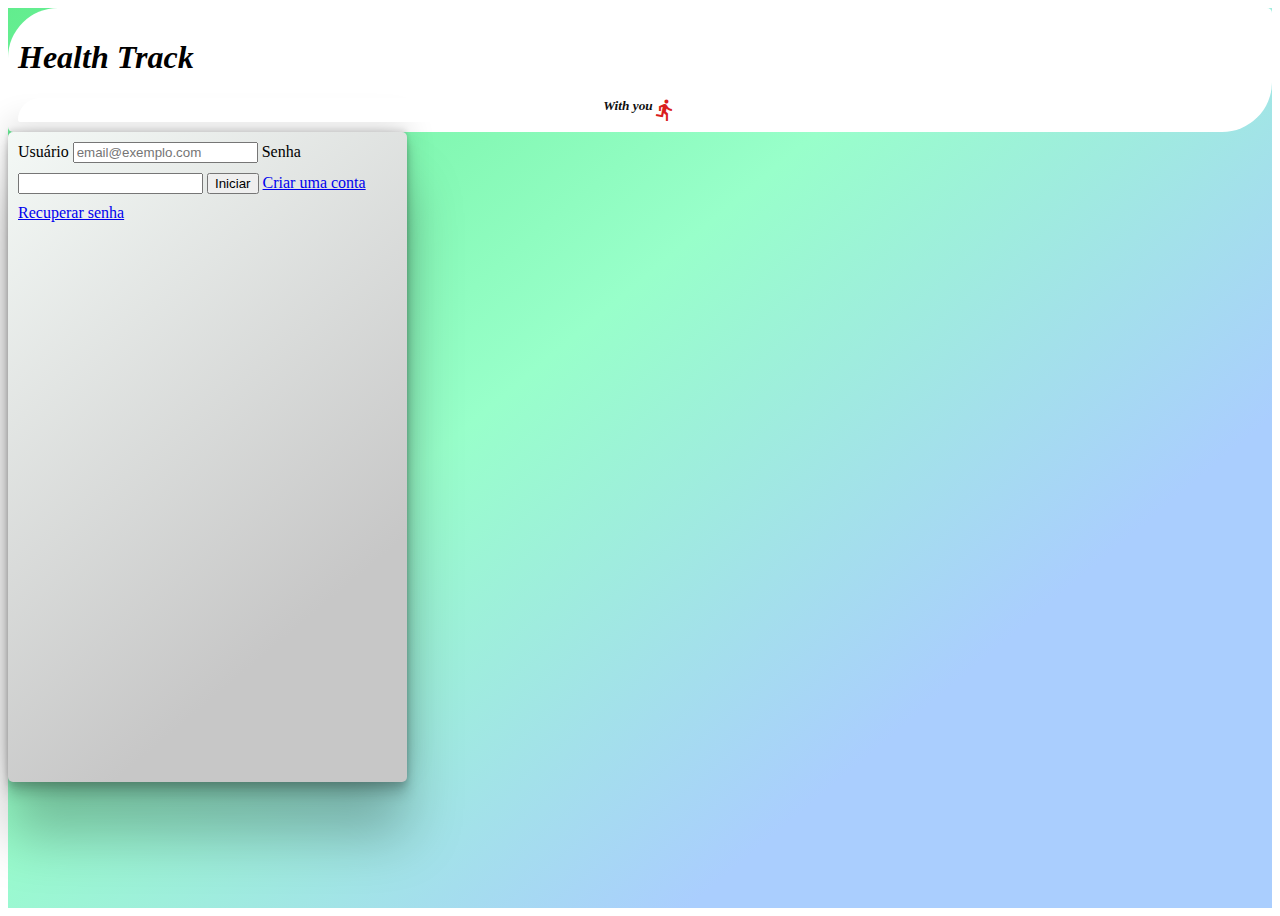
<file: index.html>
<!DOCTYPE html>
<html lang="pt-br">
  <head>
    <!-- Required meta tags -->
    <meta charset="utf-8" />
    <meta name="viewport" content="width=device-width, initial-scale=1" />
    <meta
      name="keywords"
      content="saúde, esporte, corrida, monitoramento, ciclismo"
    />
    <!-- App CSS -->
    <link rel="stylesheet" href="./style.css" />
    <link rel="stylesheet" href="./shared/shared.css" />

    <!-- Bootstrap CSS -->
    <link
      href="https://cdn.jsdelivr.net/npm/bootstrap@5.0.2/dist/css/bootstrap.min.css"
      rel="stylesheet"
      integrity="sha384-EVSTQN3/azprG1Anm3QDgpJLIm9Nao0Yz1ztcQTwFspd3yD65VohhpuuCOmLASjC"
      crossorigin="anonymous"
    />
    <!-- Google Icon -->
    <link
      rel="stylesheet"
      href="https://fonts.googleapis.com/icon?family=Material+Icons"
    />
    <title>:.Health Track.:</title>
  </head>
  <body>
    <section
      class="home container-fluid d-flex flex-row justify-content-around"
    >
      <header
        class="title d-flex flex-column align-items-center align-self-center"
      >
        <div class="logoBody">
          <h1>Health Track</h1>
          <small
            >With you
            <span class="material-icons"> directions_run </span></small
          >
        </div>
      </header>
      <form
        class="main d-flex flex-column align-self-center"
        action="./app/record/record.html"
      >
        <label for="inputEmail" class="form-label">Usuário</label>
        <input
          type="email"
          class="form-control"
          id="inputEmail"
          placeholder="email@exemplo.com"
          required
        />
        <label for="inputPassword" class="form-label">Senha</label>
        <input
          type="password"
          class="form-control"
          id="inputPassword"
          required
        />
        <button type="submit" class="d-block btn btn-primary">Iniciar</button>
        <a href="./app/create_account/create_account.html">Criar uma conta</a>
        <a href="./app/recover_password/recover_password.html"
          >Recuperar senha</a
        >
      </form>
    </section>

    <!-- Bootstrap JS -->
    <script
      src="https://cdn.jsdelivr.net/npm/bootstrap@5.0.2/dist/js/bootstrap.bundle.min.js"
      integrity="sha384-MrcW6ZMFYlzcLA8Nl+NtUVF0sA7MsXsP1UyJoMp4YLEuNSfAP+JcXn/tWtIaxVXM"
      crossorigin="anonymous"
    ></script>
  </body>
</html>
</file>
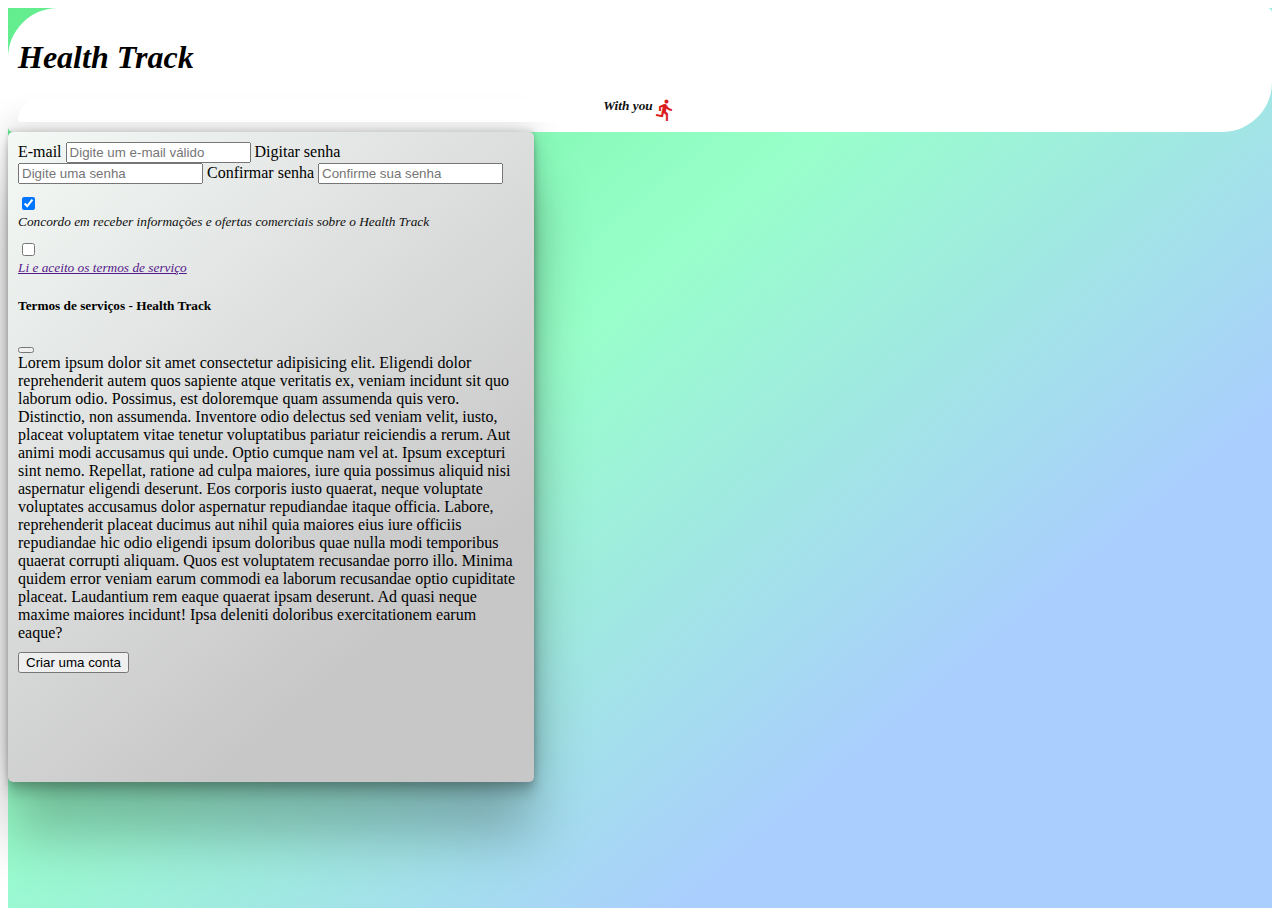
<file: app/create_account/create_account.html>
<!DOCTYPE html>
<html lang="pt-br">
  <head>
    <!-- Required meta tags -->
    <meta charset="utf-8" />
    <meta name="viewport" content="width=device-width, initial-scale=1" />
    <meta
      name="keywords"
      content="saúde, esporte, corrida, monitoramento, ciclismo"
    />
    <!-- App CSS -->
    <link rel="stylesheet" href="./create_account.css" />
    <link rel="stylesheet" href="../../shared/shared.css" />

    <!-- Bootstrap CSS -->
    <link
      href="https://cdn.jsdelivr.net/npm/bootstrap@5.0.2/dist/css/bootstrap.min.css"
      rel="stylesheet"
      integrity="sha384-EVSTQN3/azprG1Anm3QDgpJLIm9Nao0Yz1ztcQTwFspd3yD65VohhpuuCOmLASjC"
      crossorigin="anonymous"
    />
    <!-- Google Icon -->
    <link
      rel="stylesheet"
      href="https://fonts.googleapis.com/icon?family=Material+Icons"
    />
    <title>:.Health Track.:</title>
  </head>
  <body>
    <section
      class="home container-fluid d-flex flex-row justify-content-around"
    >
      <header
        class="title d-flex flex-column align-items-center align-self-center"
      >
        <div class="logoBody">
          <h1>Health Track</h1>
          <small
            >With you
            <span class="material-icons"> directions_run </span></small
          >
        </div>
      </header>
      <form
        class="main d-flex flex-column align-self-center"
        action="../../index.html"
      >
        <label for="inputCreateEmail" class="form-label">E-mail</label>
        <input
          required
          type="email"
          class="form-control"
          id="inputCreateEmail"
          placeholder="Digite um e-mail válido"
          required
        />
        <label for="inputCreatePassword" class="form-label"
          >Digitar senha</label
        >
        <input
          type="text"
          class="form-control"
          id="inputCreatePassword"
          placeholder="Digite uma senha"
          required
        />
        <label for="inputConfirmPassword" class="form-label"
          >Confirmar senha</label
        >
        <input
          type="text"
          class="form-control"
          id="inputConfirmPassword"
          placeholder="Confirme sua senha"
          required
        />
        <div class="form-check form-check-inline">
          <input
            id="CheckMkt"
            class="form-check-input"
            type="checkbox"
            value=""
            checked
          />
          <label class="form-check-label" type="checkbox" for="CheckMkt">
            <small
              >Concordo em receber informações e ofertas comerciais sobre o
              Health Track</small
            >
          </label>
        </div>
        <div class="form-check form-check-inline">
          <input
            id="CheckTermos"
            class="form-check-input"
            type="checkbox"
            value=""
            required
          />
          <label class="form-check-label" for="CheckTermos">
            <small
              ><a data-bs-toggle="modal" data-bs-target="#termsModal" href=""
                >Li e aceito os termos de serviço</a
              ></small
            >
          </label>
        </div>
        <!--Modal-->
        <div
          class="modal fade"
          id="termsModal"
          tabindex="-1"
          aria-labelledby="modalTermos"
          aria-hidden="true"
        >
          <div class="modal-dialog">
            <div class="modal-content">
              <div class="modal-header">
                <h5 class="text-center modal-title" id="modalTermos">
                  Termos de serviços - Health Track
                </h5>
                <button
                  type="button"
                  class="btn-close"
                  data-bs-dismiss="modal"
                  aria-label="Close"
                ></button>
              </div>
              <div class="modal-body">
                Lorem ipsum dolor sit amet consectetur adipisicing elit.
                Eligendi dolor reprehenderit autem quos sapiente atque veritatis
                ex, veniam incidunt sit quo laborum odio. Possimus, est
                doloremque quam assumenda quis vero. Distinctio, non assumenda.
                Inventore odio delectus sed veniam velit, iusto, placeat
                voluptatem vitae tenetur voluptatibus pariatur reiciendis a
                rerum. Aut animi modi accusamus qui unde. Optio cumque nam vel
                at. Ipsum excepturi sint nemo. Repellat, ratione ad culpa
                maiores, iure quia possimus aliquid nisi aspernatur eligendi
                deserunt. Eos corporis iusto quaerat, neque voluptate voluptates
                accusamus dolor aspernatur repudiandae itaque officia. Labore,
                reprehenderit placeat ducimus aut nihil quia maiores eius iure
                officiis repudiandae hic odio eligendi ipsum doloribus quae
                nulla modi temporibus quaerat corrupti aliquam. Quos est
                voluptatem recusandae porro illo. Minima quidem error veniam
                earum commodi ea laborum recusandae optio cupiditate placeat.
                Laudantium rem eaque quaerat ipsam deserunt. Ad quasi neque
                maxime maiores incidunt! Ipsa deleniti doloribus exercitationem
                earum eaque?
              </div>
            </div>
          </div>
        </div>
        <button type="submit" class="d-block btn btn-primary">
          Criar uma conta
        </button>
      </form>
    </section>

    <!-- Bootstrap JS -->
    <script
      src="https://cdn.jsdelivr.net/npm/bootstrap@5.0.2/dist/js/bootstrap.bundle.min.js"
      integrity="sha384-MrcW6ZMFYlzcLA8Nl+NtUVF0sA7MsXsP1UyJoMp4YLEuNSfAP+JcXn/tWtIaxVXM"
      crossorigin="anonymous"
    ></script>
  </body>
</html>
</file>
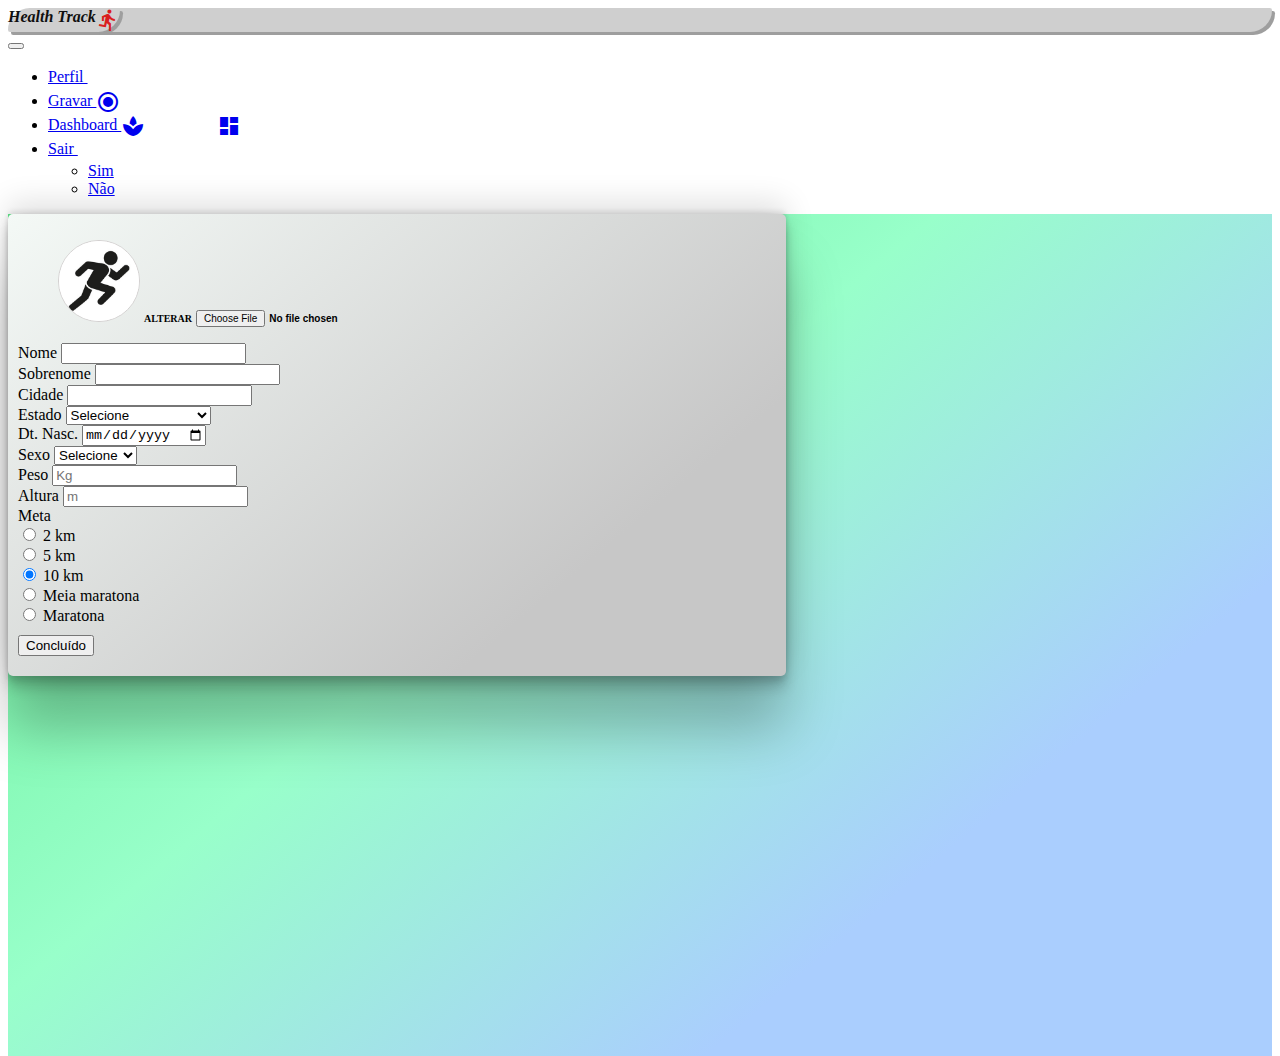
<file: app/profile/profile.html>
<!DOCTYPE html>
<html lang="pt-br">
  <head>
    <!-- Required meta tags -->
    <meta charset="utf-8" />
    <meta name="viewport" content="width=device-width, initial-scale=1" />
    <meta
      name="keywords"
      content="saúde, esporte, corrida, monitoramento, ciclismo"
    />
    <!-- App CSS -->
    <link rel="stylesheet" href="../../shared/shared.css" />
    <link rel="stylesheet" href="./profile.css" />

    <!-- Bootstrap CSS -->
    <link
      href="https://cdn.jsdelivr.net/npm/bootstrap@5.0.2/dist/css/bootstrap.min.css"
      rel="stylesheet"
      integrity="sha384-EVSTQN3/azprG1Anm3QDgpJLIm9Nao0Yz1ztcQTwFspd3yD65VohhpuuCOmLASjC"
      crossorigin="anonymous"
    />
    <!-- Google Icon -->
    <link
      rel="stylesheet"
      href="https://fonts.googleapis.com/icon?family=Material+Icons"
    />
    <title>:.Health Track.:</title>
  </head>
  <body>
    <nav class="navbar navbar-expand-lg navbar-light bg-light">
      <div class="container-fluid">
        <div class="logo">
          <p>
            Health Track<small class="runIcon material-icons">
              directions_run</small
            >
          </p>
        </div>
        <button
          class="navbar-toggler"
          type="button"
          data-bs-toggle="collapse"
          data-bs-target="#navbarTogglerDemo02"
          aria-controls="navbarTogglerDemo02"
          aria-expanded="false"
          aria-label="Toggle navigation"
        >
          <span class="navbar-toggler-icon"></span>
        </button>
        <div class="collapse navbar-collapse" id="navbarTogglerDemo02">
          <ul class="navbar-nav ms-auto mb-2 mb-lg-0">
            <li class="nav-item">
              <a
                class="nav-link active disabled text-secondary fw-bold"
                aria-current="page"
                href="#"
                >Perfil <span class="material-icons">manage_accounts</span></a
              >
            </li>
            <li class="nav-item">
              <a
                class="nav-link text-success fw-bold"
                href="../record/record.html"
                >Gravar
                <span class="material-icons">radio_button_checked</span></a
              >
            </li>

            <li class="nav-item">
              <a
                class="nav-link text-success fw-bold"
                href="../dashboard/dashboard.html"
                >Dashboard
                <span class="material-icons">space_dashboard</span></a
              >
            </li>
            <li class="nav-item dropdown dropstart">
              <a
                class="nav-link text-success fw-bold"
                href="#"
                id="navbarDropdown"
                role="button"
                data-bs-toggle="dropdown"
                aria-expanded="false"
                >Sair <span class="material-icons">logout</span></a
              >
              <ul class="dropdown-menu" aria-labelledby="navbarDropdown">
                <li>
                  <a
                    class="fw-bold text-success dropdown-item"
                    href="../../index.html"
                    >Sim</a
                  >
                </li>
                <li>
                  <a class="fw-bold text-danger dropdown-item" href="#">Não</a>
                </li>
              </ul>
            </li>
          </ul>
        </div>
      </div>
    </nav>
    <section
      class="home container-fluid d-flex flex-row justify-content-center"
    >
      <form
        class="main d-flex flex-column align-self-center"
        action="../record/record.html"
      >
        <header class="avatar d-flex flex-row align-self-center">
          <!-- foto perfil-->
          <figure class="text-center d-flex flex-column align-self-center">
            <img
              id="display_image"
              class="avatar"
              src="/assets/img/avatar.png"
            />
            <label
              for="imageInput"
              class="avatarFile form-label"
              title="escolha uma foto de perfil"
              >ALTERAR</label
            >
            <input
              class="avatarFile form-control form-control-sm d-none"
              id="imageInput"
              type="file"
            />
          </figure>
        </header>
        <!--nome, sobrenome, cidade e estado-->
        <div class="row">
          <div class="col-12 col-sm-12 col-md-6">
            <label for="" class="form-label">Nome</label>
            <input type="text" class="form-control" id="nomeUsuario" />
          </div>
          <div class="col-12 col-sm-12 col-md-6">
            <label for="" class="form-label">Sobrenome</label>
            <input type="text" class="form-control" id="sobrenomeUsuario" />
          </div>
          <div class="col-12 col-sm-12 col-md-6">
            <label for="" class="form-label">Cidade</label>
            <input type="text" class="form-control" id="cidadeUsuario" />
          </div>

          <div class="col-12 col-sm-12 col-md-6">
            <label for="" class="form-label">Estado</label>
            <select
              id="UF"
              name="UF"
              class="form-select"
              aria-label="Default select example"
            >
              <option selected disabled>Selecione</option>
              <option value="AC">Acre</option>
              <option value="AL">Alagoas</option>
              <option value="AP">Amapá</option>
              <option value="AM">Amazonas</option>
              <option value="BA">Bahia</option>
              <option value="CE">Ceará</option>
              <option value="DF">Distrito Federal</option>
              <option value="ES">Espirito Santo</option>
              <option value="GO">Goiás</option>
              <option value="MA">Maranhão</option>
              <option value="MS">Mato Grosso do Sul</option>
              <option value="MT">Mato Grosso</option>
              <option value="MG">Minas Gerais</option>
              <option value="PA">Pará</option>
              <option value="PB">Paraíba</option>
              <option value="PR">Paraná</option>
              <option value="PE">Pernambuco</option>
              <option value="PI">Piauí</option>
              <option value="RJ">Rio de Janeiro</option>
              <option value="RN">Rio Grande do Norte</option>
              <option value="RS">Rio Grande do Sul</option>
              <option value="RO">Rondônia</option>
              <option value="RR">Roraima</option>
              <option value="SC">Santa Catarina</option>
              <option value="SP">São Paulo</option>
              <option value="SE">Sergipe</option>
              <option value="TO">Tocantins</option>
            </select>
          </div>
        </div>
        <!--data de nascimento, sexo e peso-->
        <div class="row">
          <div class="col-12 col-sm-3">
            <label for="" class="form-label">Dt. Nasc.</label>
            <input type="date" class="form-control" id="dataNascimento" />
          </div>
          <div class="col-12 col-sm-3">
            <label for="" class="form-label">Sexo</label>
            <select
              id="sexoUsuario"
              name="sexo"
              class="form-select"
              aria-label="Default select example"
            >
              <option selected disabled>Selecione</option>
              <option value="M">Masculino</option>
              <option value="F">Feminino</option>
              <option value="O">Outros</option>
            </select>
          </div>
          <div class="col-12 col-sm-3">
            <label for="" class="form-label">Peso</label>
            <input
              type="text"
              class="form-control"
              id="pesoUsuario"
              placeholder="Kg"
            />
          </div>
          <div class="col-12 col-sm-3">
            <label for="" class="form-label">Altura</label>
            <input
              type="text"
              class="form-control"
              id="alturaUsuario"
              placeholder="m"
            />
          </div>
          <label for="" class="form-label">Meta</label>
          <div class="meta col-12">
            <div class="form-check form-check-inline">
              <input
                class="form-check-input"
                type="radio"
                id="metaUsuario1"
                value="2"
              />
              <label class="form-check-label" for="metaUsuario1">2 km</label>
            </div>
            <div class="form-check form-check-inline">
              <input
                class="form-check-input"
                type="radio"
                id="metaUsuario1"
                value="5"
              />
              <label class="form-check-label" for="metaUsuario1">5 km</label>
            </div>
            <div class="form-check form-check-inline">
              <input
                class="form-check-input"
                type="radio"
                id="metaUsuario2"
                value="10"
                checked
              />
              <label class="form-check-label" for="metaUsuario2">10 km</label>
            </div>
            <div class="form-check form-check-inline">
              <input
                class="form-check-input"
                type="radio"
                id="metausuario3"
                value="21.1"
              />
              <label class="form-check-label" for="metausuario3"
                >Meia maratona</label
              >
            </div>
            <div class="form-check form-check-inline">
              <input
                class="form-check-input"
                type="radio"
                id="metausuario3"
                value="42"
              />
              <label class="form-check-label" for="metausuario3"
                >Maratona</label
              >
            </div>
          </div>

          <div class="d-flex flex-row-reverse">
            <button type="submit" class="btn btn-primary">Concluído</button>
          </div>
        </div>
      </form>
    </section>

    <!-- App JS -->
    <script src="./profile.js"></script>
    <!-- Bootstrap JS -->
    <script
      src="https://cdn.jsdelivr.net/npm/bootstrap@5.0.2/dist/js/bootstrap.bundle.min.js"
      integrity="sha384-MrcW6ZMFYlzcLA8Nl+NtUVF0sA7MsXsP1UyJoMp4YLEuNSfAP+JcXn/tWtIaxVXM"
      crossorigin="anonymous"
    ></script>
  </body>
</html>
</file>
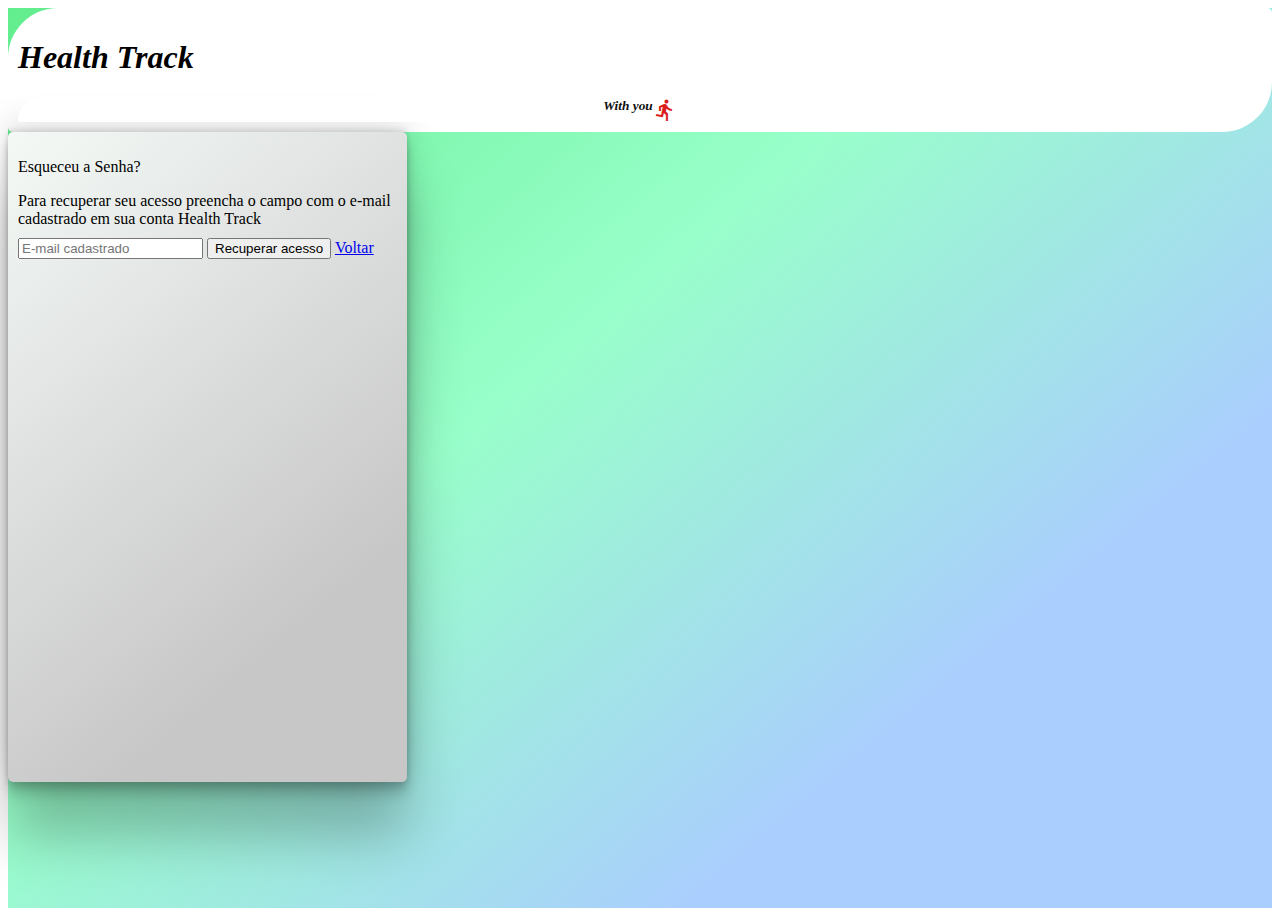
<file: app/recover_password/recover_password.html>
<!DOCTYPE html>
<html lang="pt-br">
  <head>
    <!-- Required meta tags -->
    <meta charset="utf-8" />
    <meta name="viewport" content="width=device-width, initial-scale=1" />
    <meta
      name="keywords"
      content="saúde, esporte, corrida, monitoramento, ciclismo"
    />
    <!-- App CSS -->
    <link rel="stylesheet" href="./recover_password.css" />
    <link rel="stylesheet" href="../../shared/shared.css" />

    <!-- Bootstrap CSS -->
    <link
      href="https://cdn.jsdelivr.net/npm/bootstrap@5.0.2/dist/css/bootstrap.min.css"
      rel="stylesheet"
      integrity="sha384-EVSTQN3/azprG1Anm3QDgpJLIm9Nao0Yz1ztcQTwFspd3yD65VohhpuuCOmLASjC"
      crossorigin="anonymous"
    />
    <!-- Google Icon -->
    <link
      rel="stylesheet"
      href="https://fonts.googleapis.com/icon?family=Material+Icons"
    />
    <title>:.Health Track.:</title>
  </head>
  <body>
    <section
      class="home container-fluid d-flex flex-row justify-content-around"
    >
      <header
        class="title d-flex flex-column align-items-center align-self-center"
      >
        <div class="logoBody">
          <h1>Health Track</h1>
          <small
            >With you
            <span class="material-icons"> directions_run </span></small
          >
        </div>
      </header>
      <form
        id="frm"
        class="main d-flex flex-column align-self-center"
        action="../../index.html"
      >
        <p class="lead text-center fw-bold text-muted">Esqueceu a Senha?</p>
        <label for="inputRecoverEmail" class="form-label"
          >Para recuperar seu acesso preencha o campo com o e-mail cadastrado em
          sua conta Health Track</label
        >
        <input
          type="email"
          class="form-control"
          id="inputRecoverEmail"
          placeholder="E-mail cadastrado"
          required
        />
        <button
          type="submit"
          class="d-block btn btn-primary"
          id="btnModal"
          onclick="recuperarSenha()"
        >
          Recuperar acesso
        </button>
        <a href="../../index.html">Voltar</a>
      </form>
    </section>
    <!--App JS-->
    <script src="./recover_password.js"></script>
    <!-- Bootstrap JS -->
    <script
      src="https://cdn.jsdelivr.net/npm/bootstrap@5.0.2/dist/js/bootstrap.bundle.min.js"
      integrity="sha384-MrcW6ZMFYlzcLA8Nl+NtUVF0sA7MsXsP1UyJoMp4YLEuNSfAP+JcXn/tWtIaxVXM"
      crossorigin="anonymous"
    ></script>
  </body>
</html>
</file>
<file: style.css>
/* Altura da div principial da app */
.home {
  height: 100vh;
}

/* Estilo da div esquerda da app */
.title {
  animation: slide-in 1000ms;
}
@keyframes slide-in {
  from {
    transform: translateX(-100%);
    opacity: 0.25;
  }
  to {
    transform: translateX(0%);
    opacity: 1;
  }
}

/* Estilo da div direita da app */
.main {
  width: 30%;
  height: 70%;
  justify-content: center;
  background-color: #fff;
  padding: 10px;
  border-radius: 5px;
  box-shadow: rgba(0, 0, 0, 0.25) 0px 54px 55px,
    rgba(0, 0, 0, 0.12) 0px -12px 30px, rgba(0, 0, 0, 0.12) 0px 4px 6px,
    rgba(0, 0, 0, 0.17) 0px 12px 13px, rgba(0, 0, 0, 0.09) 0px -3px 5px;
  animation: slide-down-top 1000ms;
}
@keyframes slide-down-top {
  from {
    transform: translateY(-100%);
    opacity: 0.25;
  }
  to {
    transform: translateY(0%);
    opacity: 1;
  }
}
.main a {
  text-align: center;
}

/* Estilo botão submit da app*/
.btn {
  margin: 10px 0 10px 0;
}

/* Layout responsivo da app */
@media (max-width: 425px) {
  .home.container-fluid.d-flex.flex-row.justify-content-around {
    flex-direction: column !important;
  }
  .main {
    width: 100%;
    animation: none;
  }
  .title {
    animation: none;
  }
}
</file>
<file: shared/shared.css>
/* Altura da view da app */
body {
  height: 100vh;
}

/* Bg do formulário da app */
form {
  background: #c7c7c7;
  background: linear-gradient(320deg, #c7c7c7 25%, #f4f9f6 100%);
}

/* Bg da da app */
.home {
  background: #aacefe;
  background: linear-gradient(320deg, #aacefe 25%, #98ffca 59%, #62ed8e 100%);
}

/* Logomarca da navbar da app */
.logo p,
small {
  display: flex;
  flex-direction: row;
  vertical-align: middle;
  margin: 0;
  border-radius: 50px 5px;
  color: #0f0f0f;
  background: #cfcfcf;
  background-size: cover;
  font-style: italic;
  font-weight: bolder;
  box-shadow: #9e9e9e 3px 3px;
}
.runIcon {
  color: #da1e1e;
}
/* Navbar da app */
nav span {
  display: flex;
  vertical-align: middle;
}
.navbar-toggler-icon {
  background-color: none;
}

/* Logomarca do body da app */
.logoBody {
  display: flex;
  flex-direction: column;
  vertical-align: middle;
  justify-content: center;
  background: #fff;
  font-style: italic;
  padding: 10px;
  border-radius: 50px 5px;
}
.logoBody small {
  text-align: center;
  justify-content: center;
  background-color: #fff;
  box-shadow: none;
}
.logoBody a {
  padding: 5px;
}
.logoBody span {
  color: #da1e1e;
  vertical-align: middle;
}
</file>
<file: app/create_account/create_account.css>
/* Altura da div princincipal da app */
.home {
  height: 100vh;
}

/* Estilo da div esquerda da app */
.title {
  animation: slide-in 1000ms;
}
@keyframes slide-in {
  from {
    transform: translateX(-100%);
    opacity: 0.25;
  }
  to {
    transform: translateX(0%);
    opacity: 1;
  }
}

/* Estilo da div direita da app */
.main {
  width: 40%;
  height: 70%;
  justify-content: center;
  background-color: #fff;
  padding: 10px;
  border-radius: 5px;
  box-shadow: rgba(0, 0, 0, 0.25) 0px 54px 55px,
    rgba(0, 0, 0, 0.12) 0px -12px 30px, rgba(0, 0, 0, 0.12) 0px 4px 6px,
    rgba(0, 0, 0, 0.17) 0px 12px 13px, rgba(0, 0, 0, 0.09) 0px -3px 5px;
  animation: slide-down-top 1000ms;
}
@keyframes slide-down-top {
  from {
    transform: translateY(-100%);
    opacity: 0.25;
  }
  to {
    transform: translateY(0%);
    opacity: 1;
  }
}
.main small {
  font-weight: 500;
  font-style: italic;
  box-shadow: none;
  background-color: transparent;
}

/*Estilo dos checknox da app */
.form-check {
  margin: 10px 0 10px 0;
}

/* Estilo botão subimit */
.btn {
  margin: 10px 0 10px 0;
}

/* Layout responsivo da app */
@media (max-width: 425px) {
  .home.container-fluid.d-flex.flex-row.justify-content-around {
    flex-direction: column !important;
  }
  .main {
    width: 100%;
    animation: none;
  }
  .title {
    animation: none;
  }
}
</file>
<file: app/profile/profile.css>
/* Altura da div principial da app */
.home {
  min-height: calc(100vh - 58px);
}

/* Estilo da div que comporta a imagem do usuário da app */
.avatarFile {
  font-size: 10px;
  cursor: pointer;
  font-weight: bold;
}
.avatarFile:hover {
  color: #525252;
}
.avatar img {
  width: 80px;
  height: 80px;
  background: #fff;
  border-radius: 50%;
  border: #d3d0d0 solid 0.1px;
}
.avatar img:hover {
  opacity: 0.5px;
}

/* Estilo da div direita da app */
.main {
  height: 90%;
  width: 60%;
  justify-content: center;
  margin: 10px 0 10px 0;
  padding: 10px;
  border-radius: 5px;
  background-color: #fff;
  box-shadow: rgba(0, 0, 0, 0.25) 0px 54px 55px,
    rgba(0, 0, 0, 0.12) 0px -12px 30px, rgba(0, 0, 0, 0.12) 0px 4px 6px,
    rgba(0, 0, 0, 0.17) 0px 12px 13px, rgba(0, 0, 0, 0.09) 0px -3px 5px;
  animation: slide-down-top 1000ms;
}
@keyframes slide-down-top {
  from {
    transform: translateY(-100%);
    opacity: 0.25;
  }
  to {
    transform: translateY(0%);
    opacity: 1;
  }
}

/* Estilo botão submit da app*/
.btn {
  margin: 10px 0 10px 0;
}

/* Layout responsivo da app */
@media (max-width: 425px) {
  .home.container-fluid.d-flex.flex-row.justify-content-around {
    flex-direction: column !important;
  }

  .main {
    width: 100%;
    height: auto;
    margin: 10px 0 10px 0;
    animation: none;
  }
  .home {
    height: auto;
  }
}
</file>
<file: app/recover_password/recover_password.css>
/* Altura da div principial da app */
.home {
  height: 100vh;
}

/* Estilo da div esquerda da app */
.title {
  animation: slide-in 1000ms;
}
@keyframes slide-in {
  from {
    transform: translateX(-100%);
    opacity: 0.25;
  }
  to {
    transform: translateX(0%);
    opacity: 1;
  }
}

/* Estilo da div direita da app */
.main {
  width: 30%;
  height: 70%;
  justify-content: center;
  background-color: #fff;
  padding: 10px;
  border-radius: 5px;
  box-shadow: rgba(0, 0, 0, 0.25) 0px 54px 55px,
    rgba(0, 0, 0, 0.12) 0px -12px 30px, rgba(0, 0, 0, 0.12) 0px 4px 6px,
    rgba(0, 0, 0, 0.17) 0px 12px 13px, rgba(0, 0, 0, 0.09) 0px -3px 5px;
  animation: slide-down-top 1000ms;
}
@keyframes slide-down-top {
  from {
    transform: translateY(-100%);
    opacity: 0.25;
  }
  to {
    transform: translateY(0%);
    opacity: 1;
  }
}
.main a {
  text-align: center;
}

/* Estilo botão submit da app*/
.btn {
  margin: 10px 0 10px 0;
}

/* Layout responsivo da app */
@media (max-width: 425px) {
  .home.container-fluid.d-flex.flex-row.justify-content-around {
    flex-direction: column !important;
  }
  .main {
    width: 100%;
    animation: none;
  }
  .title {
    animation: none;
  }
}
</file>
